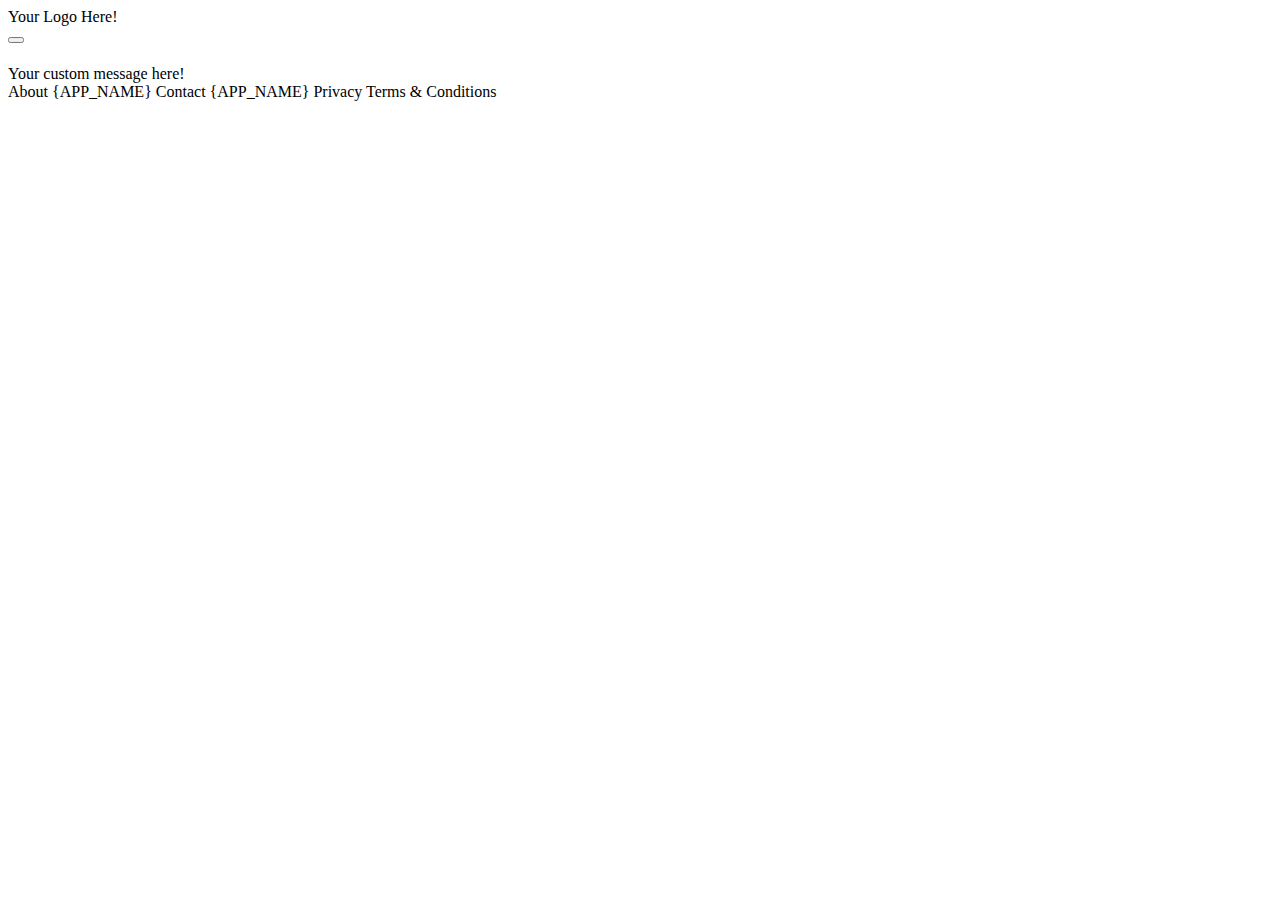
<file: webui/src/starter_files/index.html>
<!DOCTYPE html>
<html lang="en">

<head>
    <title>Web UI Starter File</title>
    <meta charset="utf-8">
    <meta name="viewport" content="width=device-width, initial-scale=1.0">
    <meta name="robots" content="index, follow">
    <base href="/" />
    <script type="text/javascript">
        navigator?.serviceWorker?.register('service-worker.min.js');
    </script>
    <link href="Logo.svg" rel="icon" type="image/svg+xml" sizes="any" />
    <link rel="manifest" href="app.webmanifest">

    <link href="https://cdn.myfi.ws/fa/css/svg-with-js.min.css" rel="stylesheet" />
    <link href="https://cdn.myfi.ws/css/webui.min.css" rel="stylesheet" />
    <script src="https://cdn.myfi.ws/webui/loader.min.js"></script>

    <link data-trunk href="root_files" rel="copy-dir" />
    <link data-trunk href="d" rel="copy-dir" data-target-path="d" />
    <link data-trunk href="wc" rel="copy-dir" data-target-path="wc" />

    <meta name="theme-color" content="#FF2E46" />
    <!--Other useful meta tags
        <meta name="author" content="">
        <meta name="description" content="">

        <meta property="og:image" content="">
        <meta property="og:title" content="">
        <meta property="og:url" content="">
        <meta property="og:description" content="">

        <meta name="twitter:title" content="">
        <meta name="twitter:url" content="">
        <meta name="twitter:site" content="">
        <meta name="twitter:description" content="">
        <meta name="twitter:image" content="">
        -->
    <!--Disclaimer!
        FontAwesome is not associated with WebUI or Stoic Dreams.
        We welcome you to use our component which will use our CDN to deliver your FontAwesome icons.
        However you must still aquire your own license through https://fontawesome.com for use of pro icons.
    -->
</head>

<body>
    <webui-data data-app-name="App Name" data-company-possessive="Company's" data-company-singular="Stoic Dreams">
        <template slot="html" name="app-not-found">
            <webui-flex grow></webui-flex>
            <p>This is custom 404 content set by a webui-data component in the index.html file.</p>
            <p class="text-center"><webui-link theme="info" href="/">Return Home</webui-link></p>
            <webui-flex grow></webui-flex>
        </template>
        <template slot="html" name="app-under-construction">
            <p>This is custom Under Construction content set by a webui-data component in the index.html file.</p>
            <p class="text-center"><webui-link theme="success" href="/">Return Home</webui-link></p>
        </template>
    </webui-data>
    <webui-app data-removeclass=".nav|open;.shared|open">
        <webui-drawer slot="left" class="nav elevation-20" docked="true" data-state="slot|docked" data-moveable data-dockable>
            <webui-flex justify="center" slot="header">
                Your Logo Here!
            </webui-flex>
            <webui-nav routes="/nav.json" data-subscribe="nav-routes"></webui-nav>
        </webui-drawer>
        <webui-drawer slot="right" class="shared elevation-20" data-stopclick data-moveable data-state="slot">
        </webui-drawer>
        <header slot="header">
            <button aria-label="open navigation menu" data-toggleclass=".nav|open" class="elevation-10 pa-1 mx-1">
                <webui-fa icon="bars"></webui-fa>
            </button>
            <h1 data-subscribe="page-title:innerHTML"></h1>
            <h2 data-subscribe="page-subtitle:innerHTML"></h2>
            <webui-flex grow></webui-flex>
            <webui-feedback title="Provide us your feedback" data-post="https://api.myfi.ws/feedback/new" data-json-name="message">Your custom message here! </webui-feedback>
            <webui-alerts title="View your notifications" data-title="My Alerts" data-toggleclass=".shared|open"></webui-alerts>
            <webui-myfi-info></webui-myfi-info>
        </header>
        <noscript>Javascript is required to view this site</noscript>
        <webui-page-footer copyright="2024" company="Your Company">
            <webui-next-page theme="tertiary" data-subscribe="page-next-page"></webui-next-page>
            <webui-flex class="my-3" justify="center">
                <webui-link href="/about" icon="circle-exclamation">About {APP_NAME}</webui-link>
                <webui-link href="/contact" icon="messages">Contact {APP_NAME}</webui-link>
                <webui-link href="/privacy" icon="shield-exclamation">Privacy</webui-link>
                <webui-link href="/terms" icon="handshake">Terms & Conditions</webui-link>
            </webui-flex>
            <webui-stoic-social-links class="mb-2"></webui-stoic-social-links>
        </webui-page-footer>
    </webui-app>

    <script src="https://cdn.myfi.ws/highlight/highlight.min.js" async></script>
    <script src="https://cdn.myfi.ws/i/tooltips.min.js" async></script>
    <script type="text/javascript">
        (function checkHighlighting() {
            if (window.hljs) {
                document.querySelectorAll('pre code:not([data-hl])').forEach((el) => {
                    el.setAttribute('data-hl', true);
                    window.hljs.highlightElement(el);
                });
            }
            setTimeout(checkHighlighting, 100);
        })();
    </script>
</body>

</html>
</file>
